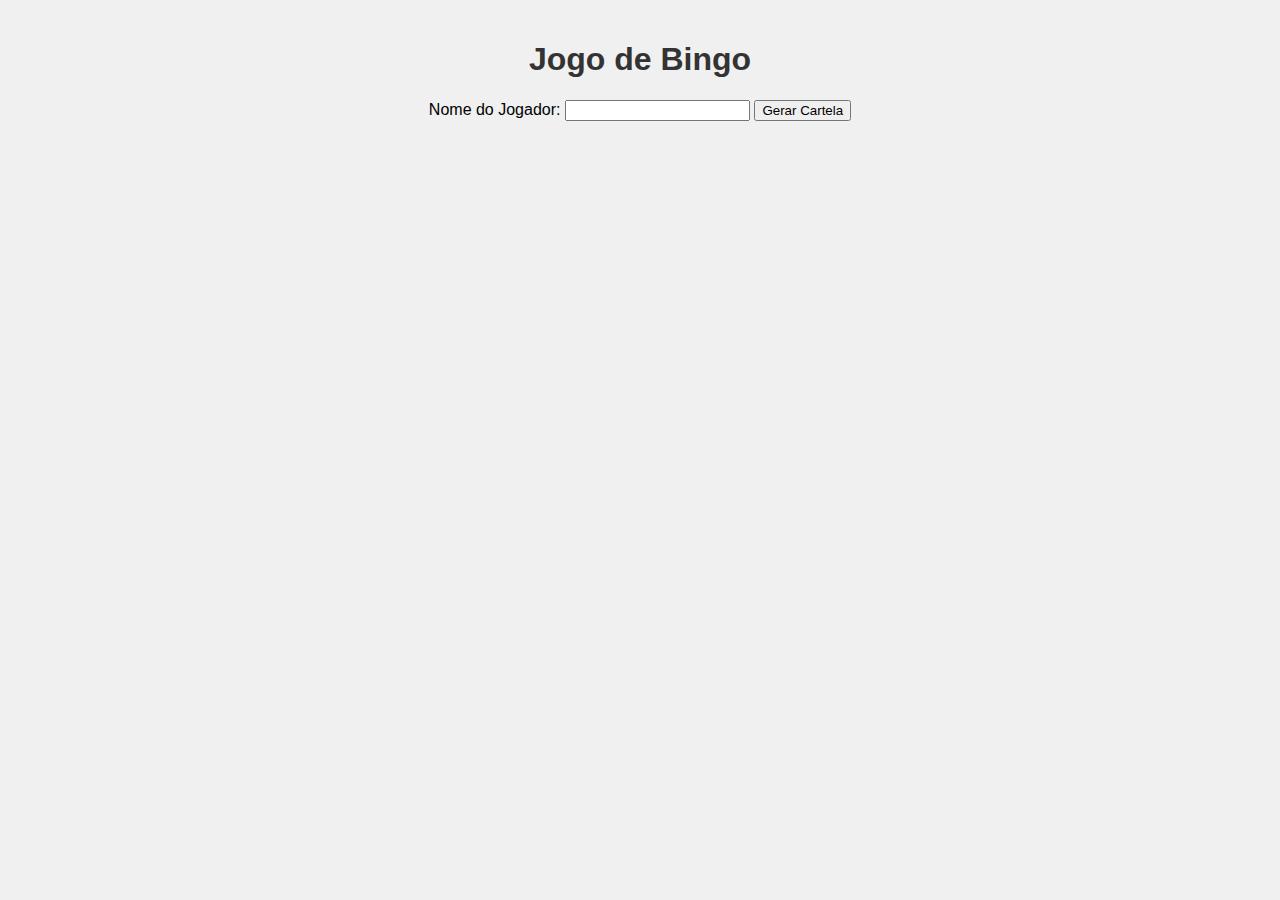
<file: bingo-corrigido/index.html>
<!DOCTYPE html>
<html lang="pt-BR">

<head>
    <meta charset="UTF-8">
    <meta name="viewport" content="width=device-width, initial-scale=1.0">
    <title>Jogo de Bingo</title>
    <link rel="stylesheet" href="index.css">
</head>

<body>
    <h1>Jogo de Bingo</h1>
    <form id="player-form">
        <label for="player-name">Nome do Jogador:</label>
        <input type="text" id="player-name" required>
        <button type="submit">Gerar Cartela</button>
    </form>
    <div id="bingo-card"></div>
    <script src="index.js"></script>
</body>

</html>
</file>
<file: bingo-corrigido/index.css>
body {
    font-family: Arial, sans-serif;
    text-align: center;
    background-color: #f0f0f0;
    margin: 0;
    padding: 20px;
}

h1 {
    color: #333;
}

form {
    margin-bottom: 20px;
}

#bingo-card {
    display: inline-block;
    margin-top: 20px;
}

.bingo-table {
    border-collapse: collapse;
    margin: 0 auto;
}

.bingo-table th,
.bingo-table td {
    border: 1px solid #333;
    padding: 10px;
    width: 50px;
    height: 50px;
    text-align: center;
    font-size: 1.2em;
}

.bingo-header {
    background-color: #333;
    color: white;
}
</file>
